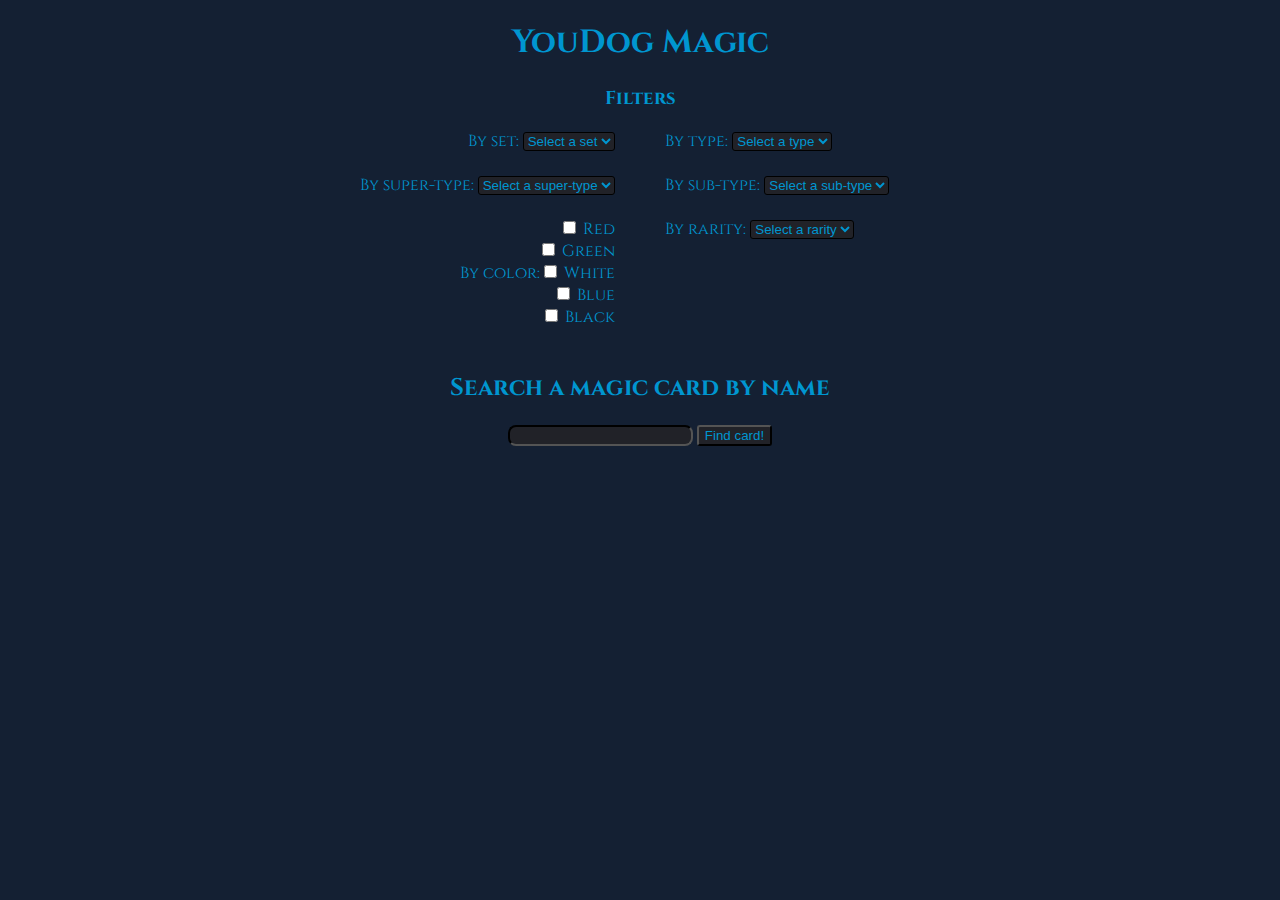
<file: index.html>
﻿<!DOCTYPE html>
<html lang="en">

<head>
    <meta charset="utf-8" />
	<link href='http://fonts.googleapis.com/css?family=Cinzel' rel='stylesheet' type='text/css'>
	<link href="style.css" rel="stylesheet" type="text/css">
    <script src="js/main.js" type="text/javascript"></script>
    <!-- <script src="https://ajax.googleapis.com/ajax/libs/jquery/1.11.0/jquery.min.js"></script> -->
    <script src="https://ajax.googleapis.com/ajax/libs/jquery/1.11.1/jquery.min.js"></script>
</head>

<body>
		<h1>YouDog Magic</h1>

	<div id="head">

		<h3>Filters</h3>

		<div id="column_one">

			<form>
				By set:
				<select id="sets">
                    <option value="">Select a set</option>
				</select>
                <br></br>

                By super-type:
				<select id="superTypes">
                    <option value="">Select a super-type</option>
				</select>
                <br></br>

				<input class="colors" type="checkbox" name="color" value="red"> Red <br>
                <input class="colors" type="checkbox" name="color" value="green"> Green <br>
       By color:<input class="colors" type="checkbox" name="color" value="white"> White <br>
                <input class="colors" type="checkbox" name="color" value="blue"> Blue <br>
                <input class="colors" type="checkbox" name="color" value="black"> Black <br>
                <br></br>
		</div>

        <div id="column_two">

                By type:
				<select id="types">
                    <option value="">Select a type</option>
				</select>
                <br></br>

                By sub-type:
				<select id="subTypes">
                    <option value="">Select a sub-type</option>
				</select>
                <br></br>

                By rarity:
				<select id="rarity">
                    <option value="">Select a rarity</option>
                    <option value="common">Common</option>
                    <option value="uncommon">Uncommon</option>
                    <option value="rare">Rare</option>
                    <option value="mythic">Mythic</option>
				</select>
			</form>
		</div>

		<div id="search">
			<h2>Search a magic card by name</h2>

			<input type="input" id="string" value=""></input>
			<button type="button" id="searchButton">Find card!</button>
		</div>
	</div>
</body>

</html>
</file>
<file: style.css>
body
{
	text-align: center;
	font-family: 'Cinzel', serif;
    background-color: #142033;
    color: #0096D0;
}

h1 
{
	font-family: 'Cinzel', serif;
}

#column_one
{
	text-align: right;
	float: left;
	width: 48%;
}

#column_two
{
	text-align: left;
	float: right;
	width: 48%;
}

#search
{
	clear: both;
}

select{
    background-color: #212228;
    border-radius: 3px;
    color: #0096D0;
    border-color: black;
}

input{
    background-color: #212228;
    border-radius: 8px;
    color: #0096D0;
    border-color: black;
}

button{
    background-color: #212228;
    border-radius: 3px;
    color: #0096D0;
    border-color: black;
    margin-bottom: 1em;
}

button:active{
    background-color: #9FA2B0;
    border-radius: 3px;
    color: black;
    border-color: black;
}

#string
{
	margin-bottom: 40px;
}

#content
{
	width: 60%;
	background-color: #0D161A;
	padding: 20px;
	margin-left: 20%;
	border-radius: 15px;
}

#content div
{
	width: 50%;
	background-color: #151C26;
	padding: 20px;
	margin-top: 20px;
	margin-bottom: 20px;
	margin-left: 22%;
	border-radius: 15px;
	padding-top: 25px;
	padding-bottom: 25px;
}
</file>
